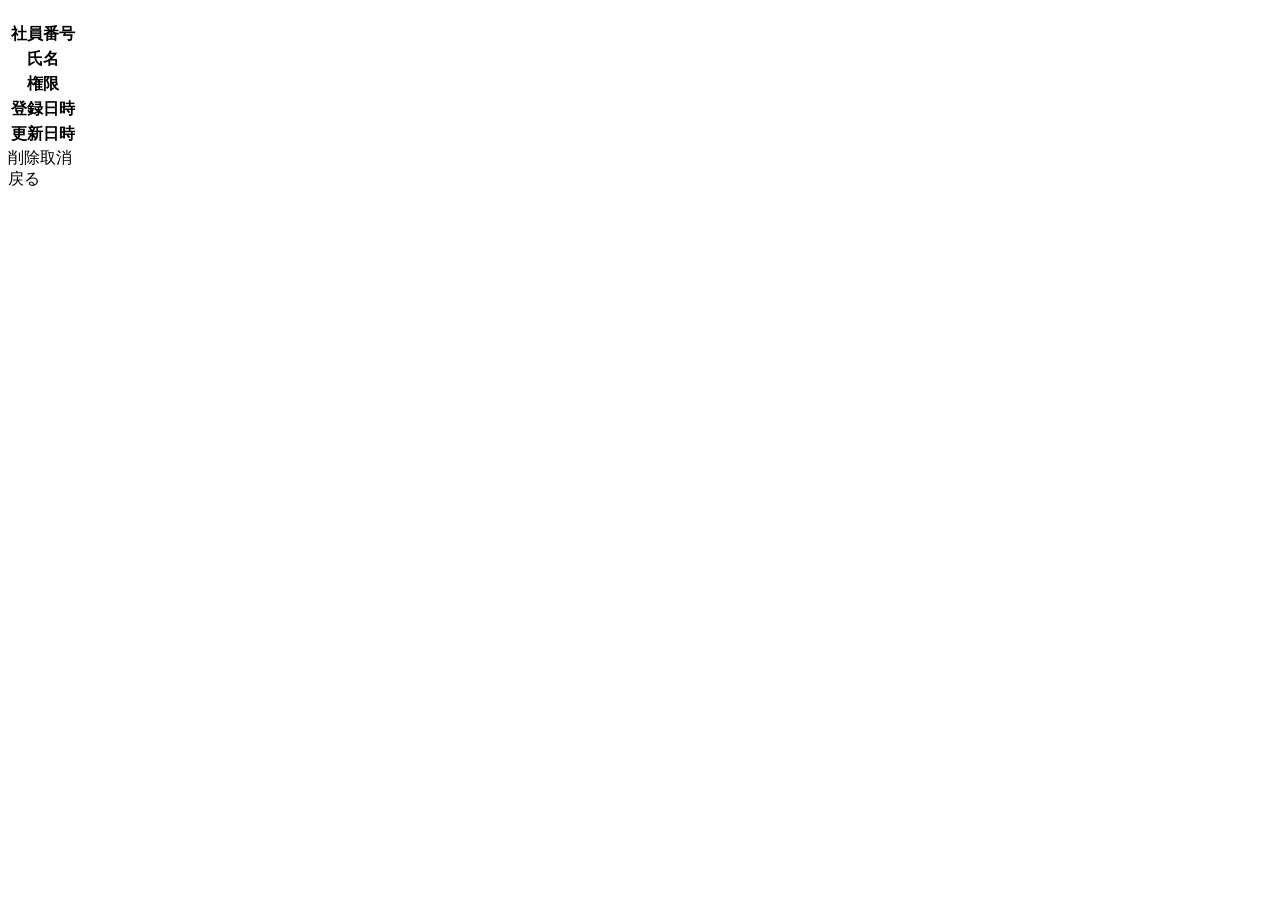
<file: src/main/resources/templates/employees/deletedetail.html>
<!DOCTYPE html>
<html class="h-100" xmlns="http://www.w3.org/1999/xhtml" xmlns:th="http://www.thymeleaf.org">

<head th:replace="common/header :: head_fragment(title=削除済従業員詳細)"></head>

<body class="h-100 overflow-hidden">
    <div class="row h-100">
        <div class="h-100 p-3 mb-2 bg-dark text-white col-sm-2">
            <nav th:replace="common/side :: copy"></nav>
        </div>

        <div class="mt-3 h-100 col-sm-10">
            <div class="container-fluid p-0">
                <h1 th:text="'code:' + ${employee.code} + 'の削除済従業員情報詳細'" class="h3 mb-3"></h1>
            </div>

            <div class="mb-3 col-12 col-xxl-6">

                <div class="col-xl-12">
                    <div class="card">
                        <div class="card-body mb-5">

                            <div class="wizard wizard-success mb-4">

                                <table class="table table-striped">
                                    <tr>
                                        <th class="w-25">社員番号</th>
                                        <td class="align-middle" th:text="${employee.code}"></td>
                                    </tr>
                                    <tr>
                                        <th>氏名</th>
                                        <td class="align-middle" th:text="${employee.name}"></td>
                                    </tr>
                                    <tr>
                                        <th>権限</th>
                                        <td class="align-middle" th:text="${employee.role.getValue}"></td>
                                    </tr>
                                    <tr>
                                        <th>登録日時</th>
                                        <td class="align-middle" th:text="${#temporals.format(employee.createdAt, 'yyyy/MM/dd hh:mm:ss')}"></td>
                                    </tr>
                                    <tr>
                                        <th>更新日時</th>
                                        <td class="align-middle" th:text="${#temporals.format(employee.updatedAt, 'yyyy/MM/dd hh:mm:ss')}"></td>
                                    </tr>
                                </table>
                                <div class="mt-5 row g-1">
                                    <div class="col-auto">
                                        <a th:href="@{/employees/delete/{code}/deleteupdate(code=${employee.code})}" class="btn btn-primary">削除取消</a>
                                    </div>
                                    <div class="col-auto">
                                        <a th:href="@{/employees/deletelist}" class="btn btn-primary">戻る</a>
                                    </div>
                                </div>
                            </div>

                        </div>
                    </div>
                </div>
            </div>
        </div>
    </div>

</body>

</html>
</file>
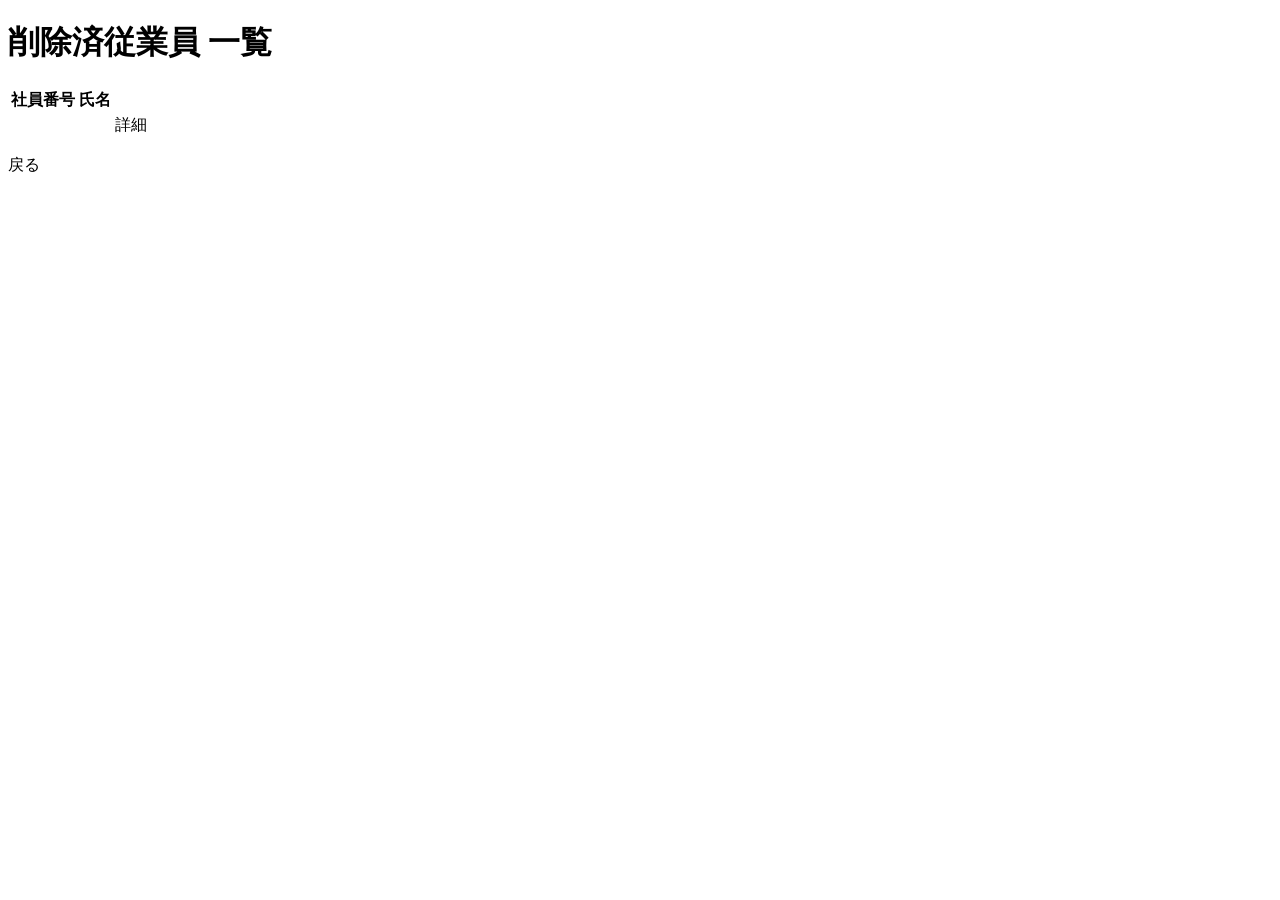
<file: src/main/resources/templates/employees/deletelist.html>
<!DOCTYPE html>
<html class="h-100" xmlns="http://www.w3.org/1999/xhtml" xmlns:th="http://www.thymeleaf.org">

<head th:replace="common/header :: head_fragment(title=削除済従業員一覧)"></head>

<body class="h-100 overflow-hidden">
    <div class="row h-100">
        <div class="h-100 p-3 mb-2 bg-dark text-white col-sm-2">
            <nav th:replace="common/side :: copy"></nav>
        </div>
        <div class="mt-3 h-100 col-sm-10">
            <!-- コンテンツ -->
            <div class="container-fluid p-0">
                <h1 class="h3 mb-3">削除済従業員 一覧</h1>

                <div class="row">
                    <div class="col-xl-11">
                        <div class="card">
                            <div class="card-body">
                                <table class="table table-striped w-100">
                                    <thead>
                                        <tr>
                                            <th>社員番号</th>
                                            <th>氏名</th>
                                            <th></th>
                                        </tr>
                                    </thead>
                                    <tbody>
                                        <tr th:each="employee:${employeeList}">
                                            <td class="align-middle" th:text="${employee.code}"></td>
                                            <td class="align-middle" th:text="${employee.name}"></td>
                                            <td class="align-middle"><a th:href="@{/employees/delete/{code}/(code=${employee.code})}" class="btn btn-primary">詳細</a></td>
                                        </tr>
                                    </tbody>
                                </table>
                            </div>
                        </div>
                        <p class="mb-3" th:text="'（ 全' + ${listSize} + '件 ）'">
                            <!-- ボタン等配置 -->
                        <div class="container text-left">
                            <div class="row">
                                <div class="col-2">
                                <a th:href="@{/employees}" class="btn btn-primary">戻る</a>
                                </div>
                            </div>
                        </div>
                    </div>
                </div>
            </div>
        </div>
    </div>
</body>

</html>
</file>
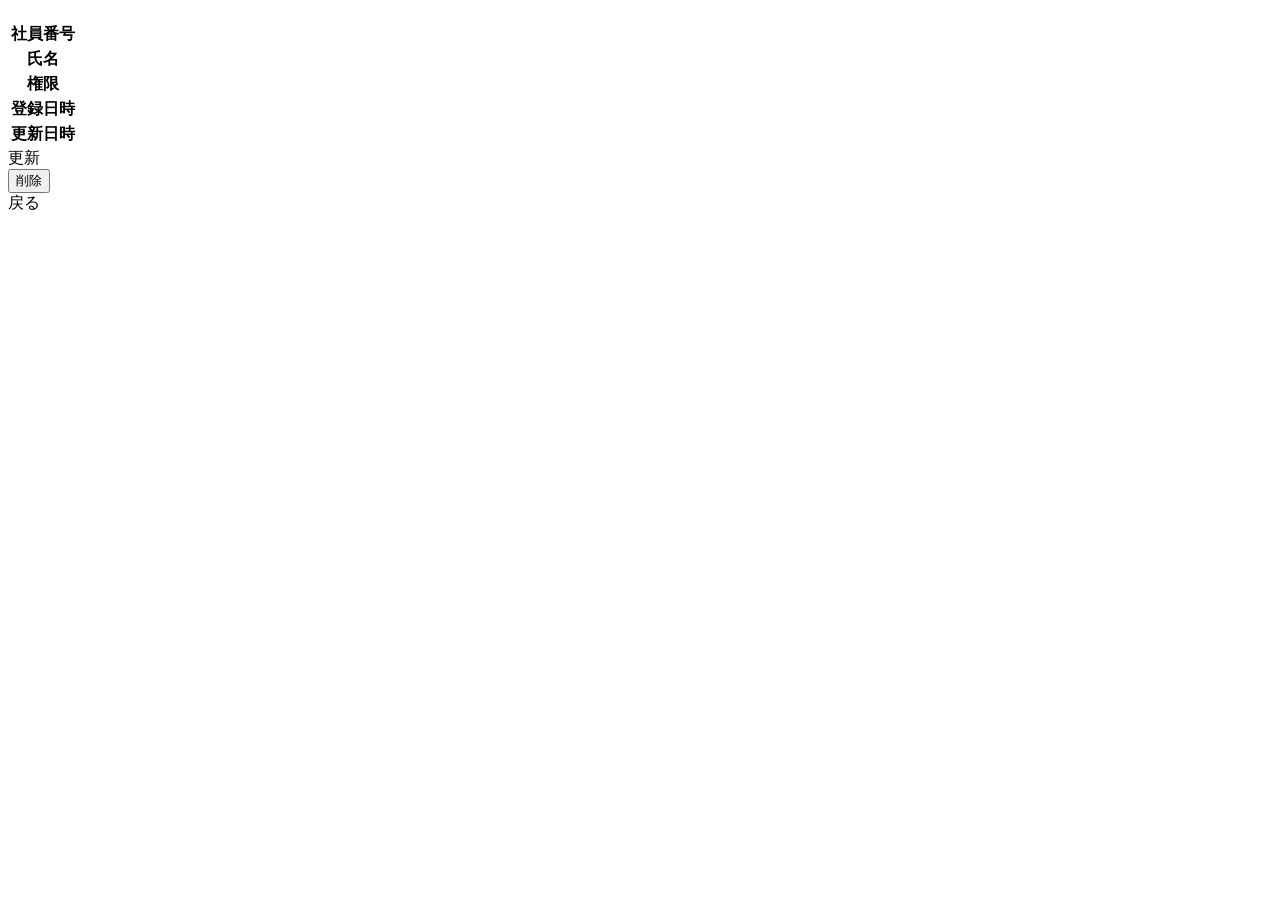
<file: src/main/resources/templates/employees/detail.html>
<!DOCTYPE html>
<html class="h-100" xmlns="http://www.w3.org/1999/xhtml" xmlns:th="http://www.thymeleaf.org">

<head th:replace="common/header :: head_fragment(title=従業員詳細)"></head>

<body class="h-100 overflow-hidden">
    <div class="row h-100">
        <div class="h-100 p-3 mb-2 bg-dark text-white col-sm-2">
            <nav th:replace="common/side :: copy"></nav>
        </div>

        <div class="mt-3 h-100 col-sm-10">
            <div class="container-fluid p-0">
                <h1 th:text="'code:' + ${employee.code} + 'の従業員情報詳細'" class="h3 mb-3"></h1>
            </div>

            <div class="mb-3 col-12 col-xxl-6">

                <div class="col-xl-12">
                    <div class="card">
                        <div class="card-body mb-5">

                            <div class="wizard wizard-success mb-4">

                                <table class="table table-striped">
                                    <tr>
                                        <th class="w-25">社員番号</th>
                                        <td class="align-middle" th:text="${employee.code}"></td>
                                    </tr>
                                    <tr>
                                        <th>氏名</th>
                                        <td class="align-middle" th:text="${employee.name}"></td>
                                    </tr>
                                    <tr>
                                        <th>権限</th>
                                        <td class="align-middle" th:text="${employee.role.getValue}"></td>
                                    </tr>
                                    <tr>
                                        <th>登録日時</th>
                                        <td class="align-middle" th:text="${#temporals.format(employee.createdAt, 'yyyy/MM/dd hh:mm:ss')}"></td>
                                    </tr>
                                    <tr>
                                        <th>更新日時</th>
                                        <td class="align-middle" th:text="${#temporals.format(employee.updatedAt, 'yyyy/MM/dd hh:mm:ss')}"></td>
                                    </tr>
                                </table>
                                <div class="mt-5 row g-1">
                                    <div class="col-auto">
                                        <a th:href="@{/employees/{code}/update(code=${employee.code})}" class="btn btn-primary">更新</a>
                                    </div>
                                    <div class="col-auto">
                                        <form name="form" th:action="@{/employees/{code}/delete(code=${code})}" th:method="post">
                                            <input type="submit" name="employeeDelete" id="employeeDelete" value="削除" class="btn btn-primary">
                                        </form>
                                        <script th:src="@{/js/employeeDelete.js}"></script>
                                    </div>

                                    <div class="col-auto">
                                        <a th:href="@{/employees}" class="btn btn-primary">戻る</a>
                                    </div>
                                </div>
                                <span th:if="${deleteError} neq null" th:text="${deleteError}" class="text-danger"></span>
                            </div>

                        </div>
                    </div>
                </div>
            </div>
        </div>
    </div>

</body>

</html>
</file>
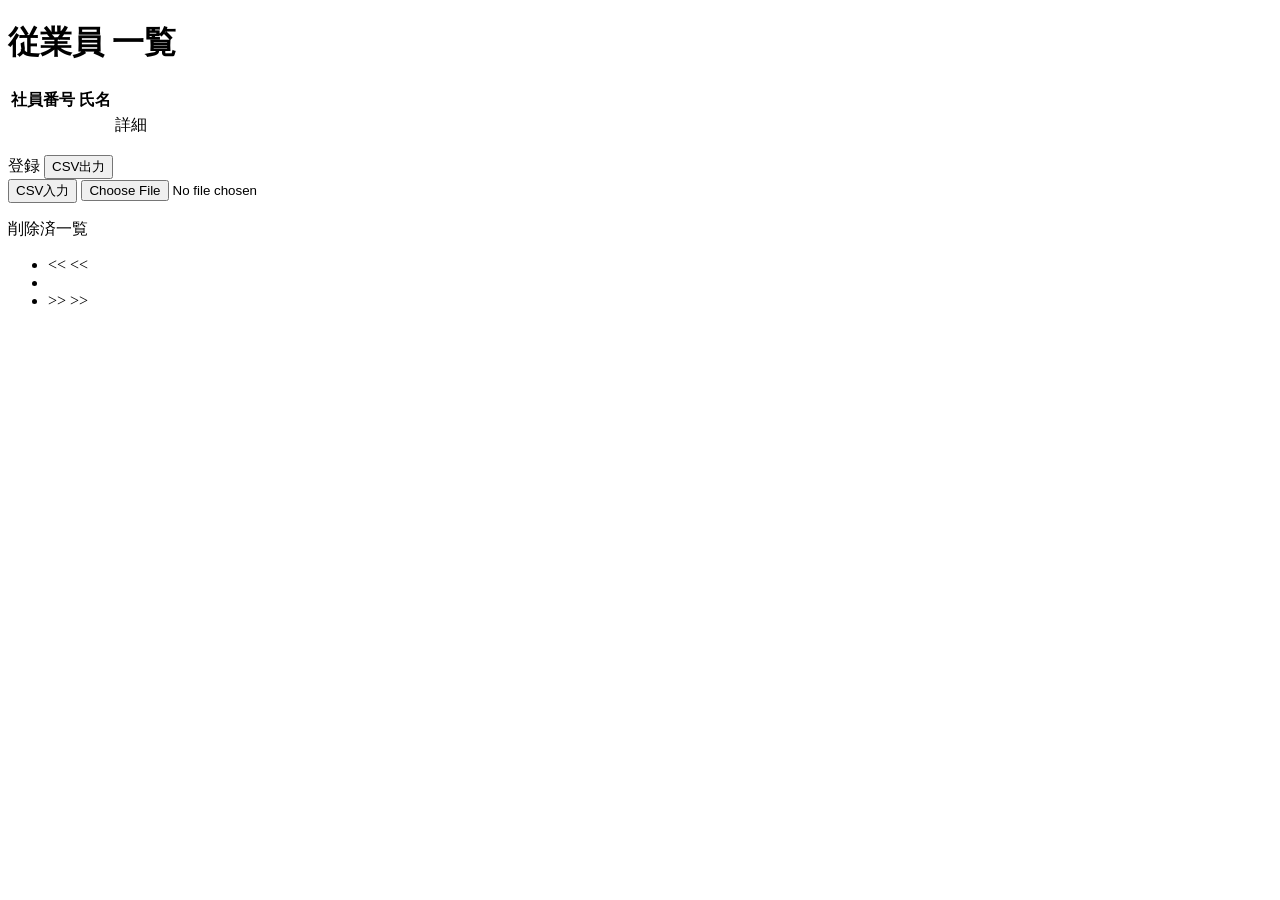
<file: src/main/resources/templates/employees/list.html>
<!DOCTYPE html>
<html class="h-100" xmlns="http://www.w3.org/1999/xhtml" xmlns:th="http://www.thymeleaf.org">

<head th:replace="common/header :: head_fragment(title=従業員一覧)"></head>

<body class="h-100 overflow-hidden">
    <div class="row h-100">
        <div class="h-100 p-3 mb-2 bg-dark text-white col-sm-2">
            <nav th:replace="common/side :: copy"></nav>
        </div>
        <div class="mt-3 h-100 col-sm-10">
            <!-- コンテンツ -->
            <div class="container-fluid p-0">
                <h1 class="h3 mb-3">従業員 一覧</h1>

                <div class="row">
                    <div class="col-xl-11">
                        <div class="card">
                            <div class="card-body">
                                <table class="table table-striped w-100">
                                    <thead>
                                        <tr>
                                            <th>社員番号</th>
                                            <th>氏名</th>
                                            <th></th>
                                        </tr>
                                    </thead>
                                    <tbody>
                                        <tr th:each="employee:${employeeList}">
                                            <td class="align-middle" th:text="${employee.code}"></td>
                                            <td class="align-middle" th:text="${employee.name}"></td>
                                            <td class="align-middle"><a th:href="@{/employees/{code}/(code=${employee.code})}" class="btn btn-primary">詳細</a></td>
                                        </tr>
                                    </tbody>
                                </table>
                            </div>
                        </div>
                        <p class="mb-3" th:text="'（ 全' + ${listSize} + '件 ）'">
                            <!-- ボタン等配置 -->
                        <div class="container text-left">
                            <div class="row">
                                <div class="col-2">
                                    <form id="csvform" method="post" th:action="@{/employees/csvexport}"
                                        th:object="${csvForm}">
                                        <span th:each="employee:${allEmployeeList}">
                                            <input type="hidden" name="code" th:value="${employee.code}" />
                                            <input type="hidden" name="name" th:value="${employee.name}" />
                                            <input type="hidden" name="role" th:value="${employee.role}" />
                                            <input type="hidden" name="password" th:value="${employee.password}" />
                                            <input type="hidden" name="employeeCreated" th:value="${employee.createdAt}" />
                                            <input type="hidden" name="employeeUpdated" th:value="${employee.updatedAt}" />
                                            <input type="hidden" name="deleteFlg" th:value="${employee.deleteFlg}" />
                                        </span>
                                        <a th:href="@{/employees/add}" class="btn btn-primary">登録</a>
                                        <button type="submit" class="btn btn-primary">CSV出力</button>
                                    </form>
                                </div>
                                <div class="col-5">
                                    <form th:action="@{/employees/csvimport}" method="post" enctype="multipart/form-data">
                                        <button type="submit" class="btn btn-primary">CSV入力</button>
                                        <input type="file" required name="file">
                                        <p class="text-danger" th:text="${errorMessage}">
                                    </form>
                                </div>
                                <div class="col-3">
                                    <a th:href="@{/employees/deletelist}" class="btn btn-primary">削除済一覧</a>
                                </div>
                                <div class="col">
                                    <!-- ページリンク -->
                                    <ul class="pasing">
                                        <li class="pasing">
                                            <span th:if="${pages.first}">&lt;&lt;</span>
                                            <a th:if="${not pages.first}" th:href="@{${url}(page=0)}">&lt;&lt;</a>
                                        </li>
                                        <!-- 中間のページリンク -->
                                        <li class="pasing" th:each="i:${#numbers.sequence(0, pages.totalPages-1)}">
                                            <span th:if="${i}==${pages.number}" th:text="${i+1}"></span>
                                            <a th:if="${i}!=${pages.number}" th:href="@{${url}(page=${i})}">
                                                <span th:text="${i+1}"></span>
                                            </a>
                                        </li>
                                        <!-- 末尾のページリンク -->
                                        <li class="pasing">
                                            <span th:if="${pages.last}">&gt;&gt;</span>
                                            <a th:if="${not pages.last}"
                                                th:href="@{${url}(page=(${pages.totalPages-1}))}">
                                                &gt;&gt;
                                            </a>
                                        </li>
                                    </ul>
                                </div>
                            </div>
                        </div>
                    </div>
                </div>
            </div>
        </div>
    </div>
</body>

</html>
</file>
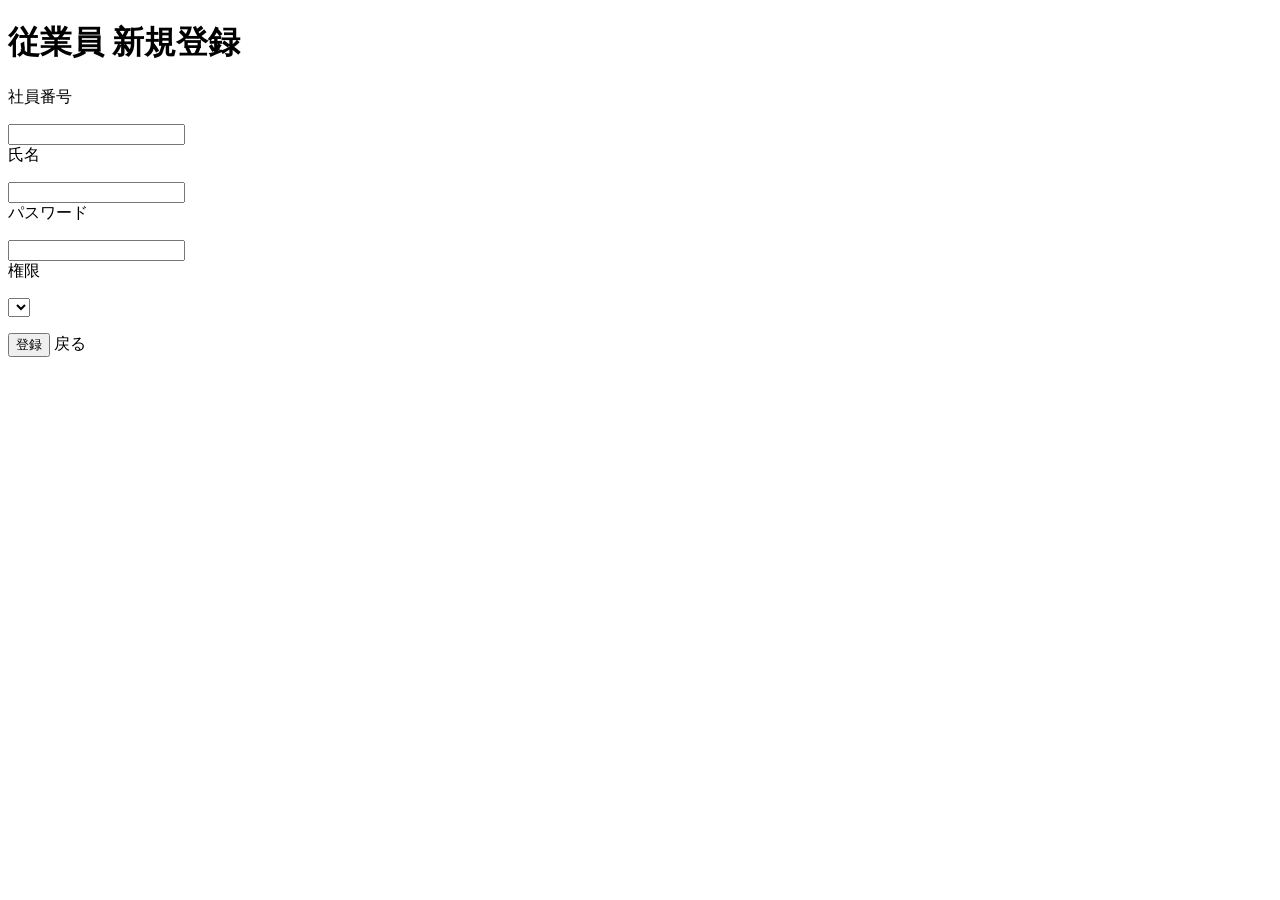
<file: src/main/resources/templates/employees/new.html>
<!DOCTYPE html>
<html class="h-100" xmlns="http://www.w3.org/1999/xhtml" xmlns:th="http://www.thymeleaf.org">

<head th:replace="common/header :: head_fragment(title=従業員新規登録)"></head>

<body class="h-100 overflow-hidden">
    <div class="row h-100">
        <div class="h-100 p-3 mb-2 bg-dark text-white col-sm-2">
            <nav th:replace="common/side :: copy"></nav>
        </div>

        <div class="mt-3 h-100 col-sm-10">
            <!-- コンテンツ -->
            <div class="container-fluid p-0">
                <h1 class="h3 mb-3">従業員 新規登録</h1>
            </div>
            <div class="col-12 col-xxl-6">

                <div class="col-xl-12">
                    <div class="card">
                        <div class="card-body">
                            <form th:action="@{/employees/add}" th:object="${employee}" th:method="post">
                                <div class="wizard wizard-success mb-4">
                                    <div class="mb-3">
                                        <label class="form-label" for="code">社員番号</label>
                                        <p class="mb-1"></p>
                                        <div class="col-md-7">
                                            <input class="form-control" type="text" th:field="*{code}" th:errorclass="err" id="code">
                                            <span th:errors="*{code}" class="text-danger"></span>
                                            <span th:if="${codeError} neq null" th:text="${codeError}" class="text-danger"></span>
                                        </div>
                                    </div>
                                    <div class="mb-3">
                                        <label class="form-label" for="name">氏名</label>
                                        <p class="mb-1"></p>
                                        <div class="col-md-7">
                                            <input class="form-control" type="text" th:field="*{name}" th:errorclass="err" id="name">
                                            <span th:errors="*{name}" class="text-danger"></span>
                                        </div>
                                    </div>
                                    <div class="mb-3">
                                        <label class="form-label" for="password">パスワード</label>
                                        <p class="mb-1"></p>
                                        <div class="col-md-7">
                                            <input class="form-control" type="password" th:field="*{password}" th:errorclass="err" id="password">
                                            <span th:if="${passwordError} neq null" th:text="${passwordError}" class="text-danger"></span>
                                        </div>
                                    </div>
                                    <div class="mb-3">
                                        <label class="form-label" for="role">権限</label>
                                        <p class="mb-1"></p>
                                        <div class="col-md-4">
                                            <select class="form-select" th:field="*{role}" id="role">
                                                <option th:each="item:${T(com.techacademy.entity.Employee.Role).values()}" th:value="${item}" th:text="${item.getValue()}" th:selected="*{role} == ${item}">
                                            </select>
                                        </div>
                                    </div>
                                </div>
                                <p class="mt-5">
                                    <input type="submit" value="登録" class="btn btn-primary">
                                    <a th:href="@{/employees}" class="btn btn-primary">戻る</a>
                                </p>
                            </form>
                        </div>
                    </div>
                </div>
            </div>
        </div>
    </div>
</body>

</html>
</file>
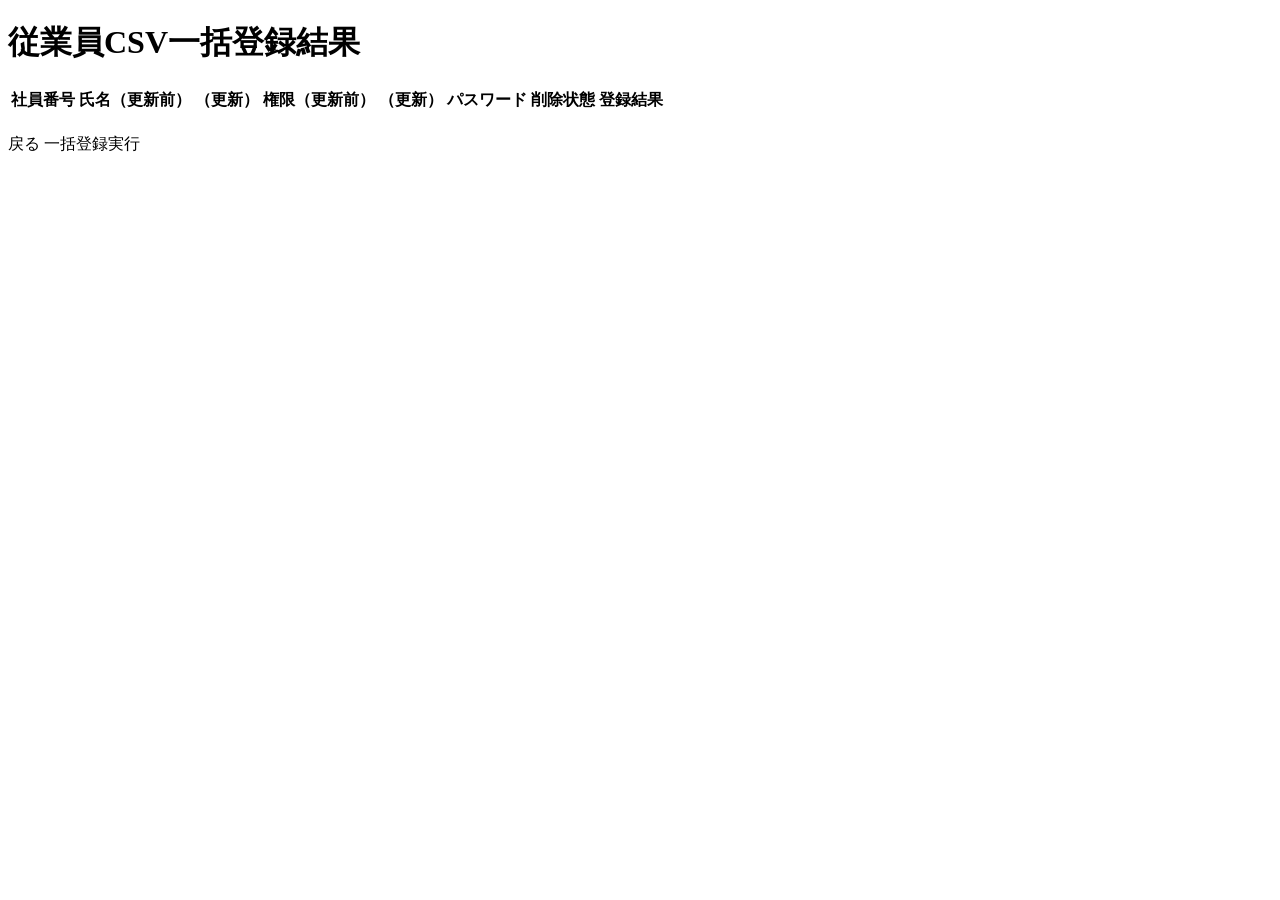
<file: src/main/resources/templates/employees/resultlist.html>
<!DOCTYPE html>
<html class="h-100" xmlns="http://www.w3.org/1999/xhtml" xmlns:th="http://www.thymeleaf.org">

<head th:replace="common/header :: head_fragment(title=従業員CSV一括登録結果)"></head>

<body class="h-100 overflow-hidden">
    <div class="row h-100">
        <div class="h-100 p-3 mb-2 bg-dark text-white col-sm-2">
            <nav th:replace="common/side :: copy"></nav>
        </div>
        <div class="mt-3 h-100 col-sm-10">
            <!-- コンテンツ -->
            <div class="container-fluid p-0">
                <h1 class="h3 mb-3">従業員CSV一括登録結果</h1>

                <div class="row">
                    <div class="col-xl-11">
                        <div class="card">
                            <div class="card-body">
                                <table class="table table-striped w-100">
                                    <thead>
                                        <tr>
                                            <th>社員番号</th>
                                            <th>氏名（更新前）</th>
                                            <th>（更新）</th>
                                            <th>権限（更新前）</th>
                                            <th>（更新）</th>
                                            <th>パスワード</th>
                                            <th>削除状態</th>
                                            <th>登録結果</th>
                                        </tr>
                                    </thead>
                                    <tbody>
                                        <tr th:each="result:${resultList}">
                                            <td class="align-middle" th:text="${result.code}"></td>
                                            <td class="align-middle" th:text="${result.formerName}"></td>
                                            <td class="align-middle" th:text="${result.name}"></td>
                                            <td class="align-middle" th:text="${result.formerRole}"></td>
                                            <td class="align-middle" th:text="${result.role}"></td>
                                            <td class="align-middle" th:text="${result.passStatus}"></td>
                                            <td class="align-middle" th:text="${result.deleteStatus}"></td>
                                            <!-- <td class="align-middle" th:text="${result.deleteFlg == false} ? '' : '削除状態'"></td> -->
                                            <td class="align-middle" th:text="${result.resultStatus}"></td>
                                        </tr>
                                    </tbody>
                                </table>
                            </div>
                        </div>
                        <p class="mb-3" th:text="'（ 全' + ${listSize} + '件 ）'">
                            <!-- ボタン等配置 -->
                        <div class="container text-left">
                            <div class="row">
                                <div class="col-2">
                                <a th:href="@{/employees}" class="btn btn-primary">戻る</a>
                                <a th:href="@{/employees/importaction}" class="btn btn-primary">一括登録実行</a>
                                </div>
                            </div>
                        </div>
                    </div>
                </div>
            </div>
        </div>
    </div>
</body>

</html>
</file>
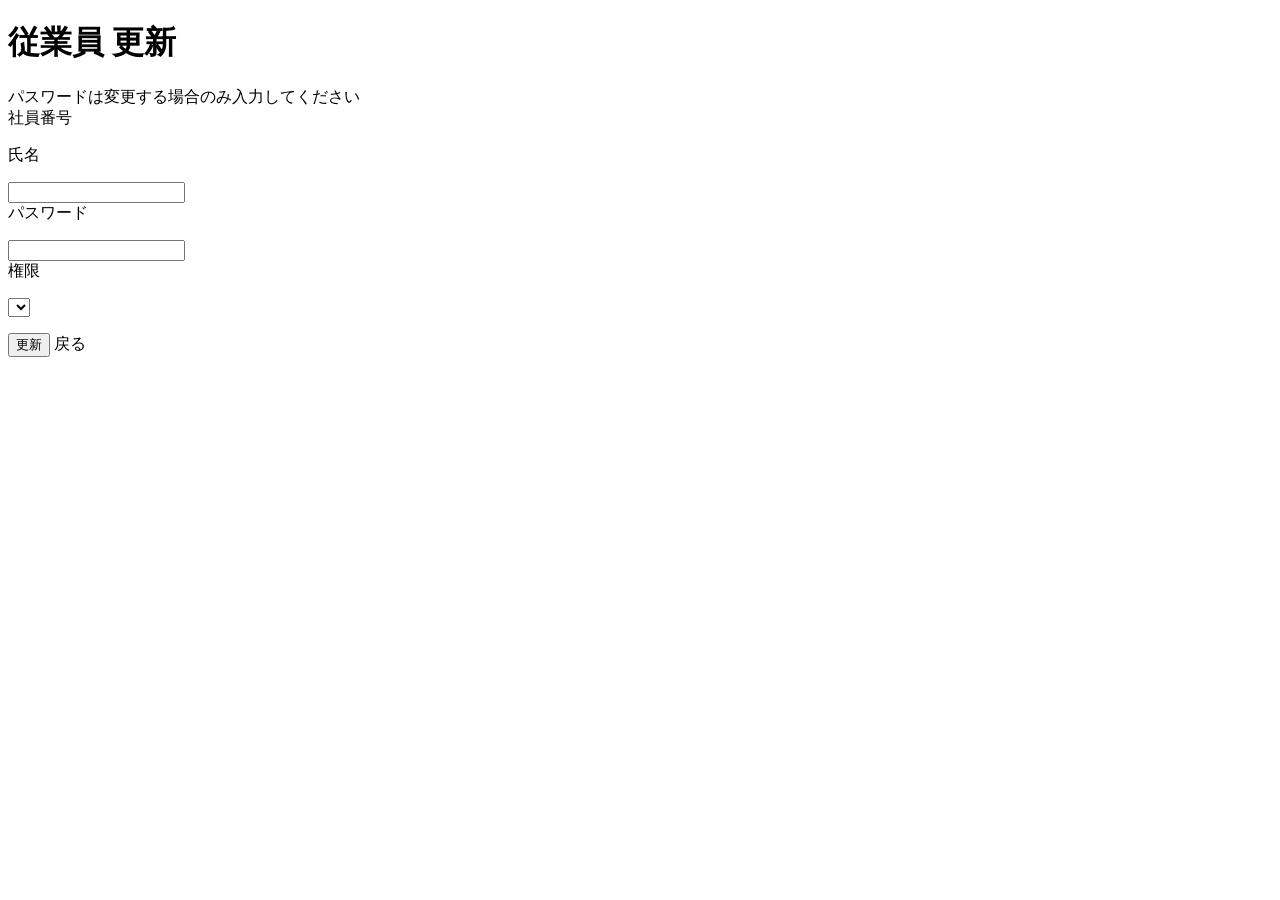
<file: src/main/resources/templates/employees/update.html>
<!DOCTYPE html>
<html class="h-100" xmlns="http://www.w3.org/1999/xhtml" xmlns:th="http://www.thymeleaf.org">

<head th:replace="common/header :: head_fragment(title=従業員更新)"></head>

<body class="h-100 overflow-hidden">
    <div class="row h-100">
        <div class="h-100 p-3 mb-2 bg-dark text-white col-sm-2">
            <nav th:replace="common/side :: copy"></nav>
        </div>

        <div class="mt-3 h-100 col-sm-10">
            <!-- コンテンツ -->
            <div class="container-fluid p-0">
                <h1 class="h3 mb-3">従業員 更新</h1>
            </div>
            <div class="col-12 col-xxl-6">

                <div class="col-xl-12">
                    <div class="card">
                        <div class="card-header">
                            パスワードは変更する場合のみ入力してください
                        </div>
                        <div class="card-body">
                            <form th:action="@{/employees/{code}/update(code=${code})}" th:object="${employee}" th:method="post">
                                <div class="wizard wizard-success mb-4">
                                    <div class="mb-3">
                                        <label class="form-label" for="code">社員番号</label>
                                        <p class="mb-1"></p>
                                        <div class="col-md-7">
                                            <input type="hidden" id="code" name="code" th:value="*{code}" th:text="*{code}">
                                        </div>
                                    </div>
                                    <div class="mb-3">
                                        <label class="form-label" for="name">氏名</label>
                                        <p class="mb-1"></p>
                                        <div class="col-md-7">
                                            <input class="form-control" type="text" th:field="*{name}" th:errorclass="err" id="name">
                                            <span th:errors="*{name}" class="text-danger"></span>
                                        </div>
                                    </div>
                                    <div class="mb-3">
                                        <label class="form-label" for="password">パスワード</label>
                                        <p class="mb-1"></p>
                                        <div class="col-md-7">
                                            <input class="form-control" type="password" th:field="*{password}" th:errorclass="err" id="password">
                                            <span th:if="${passwordError} neq null" th:text="${passwordError}" class="text-danger"></span>
                                        </div>
                                    </div>
                                    <div class="mb-3">
                                        <label class="form-label" for="role">権限</label>
                                        <p class="mb-1"></p>
                                        <div class="col-md-4">
                                            <select class="form-select" th:field="*{role}" id="role">
                                                <option th:each="item:${T(com.techacademy.entity.Employee.Role).values()}" th:value="${item}" th:text="${item.getValue()}" th:selected="*{role} == ${item}">
                                            </select>
                                        </div>
                                    </div>
                                </div>
                                <p class="mt-5">
                                    <input type="submit" value="更新" class="btn btn-primary">
                                    <a th:href="@{/employees}" class="btn btn-primary">戻る</a>
                                </p>
                            </form>
                        </div>
                    </div>
                </div>
            </div>
        </div>
    </div>
</body>

</html>
</file>
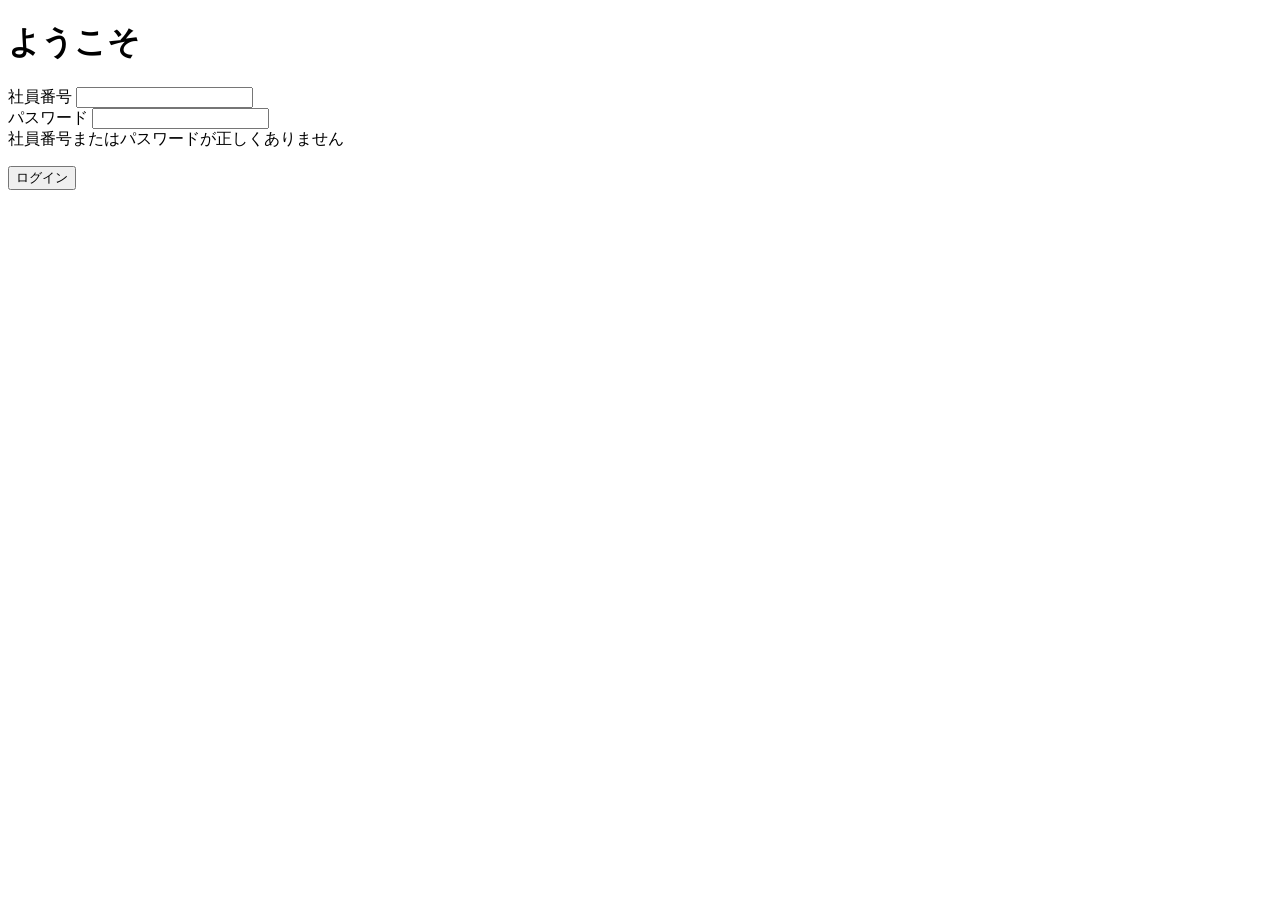
<file: src/main/resources/templates/login/login.html>
<!DOCTYPE html>
<html xmlns="http://www.w3.org/1999/xhtml" xmlns:th="http://www.thymeleaf.org">

<head th:replace="common/header :: head_fragment(title=ログイン)"></head>

<body>
    <div class="main justify-content-center w-100">
        <main class="content p-0">
            <div class="container flex-column">
                <div class="row h-100">
                    <div class="col-sm-10 col-md-8 col-lg-6 mx-auto d-table h-100">
                        <div class="d-table-cell align-middle">

                            <div class="text-center mt-4">
                                <h1 class="h2">ようこそ</h1>
                            </div>

                            <form th:action="@{/login}" th:method="post">
                                <div class="mb-3">
                                    <label class="form-label" for="username">社員番号</label> <input class="form-control form-control-lg" id="username" name="username">
                                </div>
                                <div class="mb-3">
                                    <label class="form-label" for="password">パスワード</label> <input class="form-control form-control-lg" type="password" id="password" name="password">
                                </div>
                                <span class="text-danger" th:if="${param.error}">社員番号またはパスワードが正しくありません</span>
                                <p class="mb-5"></p>
                                <div class="text-center">
                                    <input type="submit" name="loginRun" value="ログイン" class="btn btn-lg btn-primary">
                                </div>
                            </form>

                        </div>
                    </div>
                </div>
            </div>
        </main>
    </div>

</body>

</html>
</file>
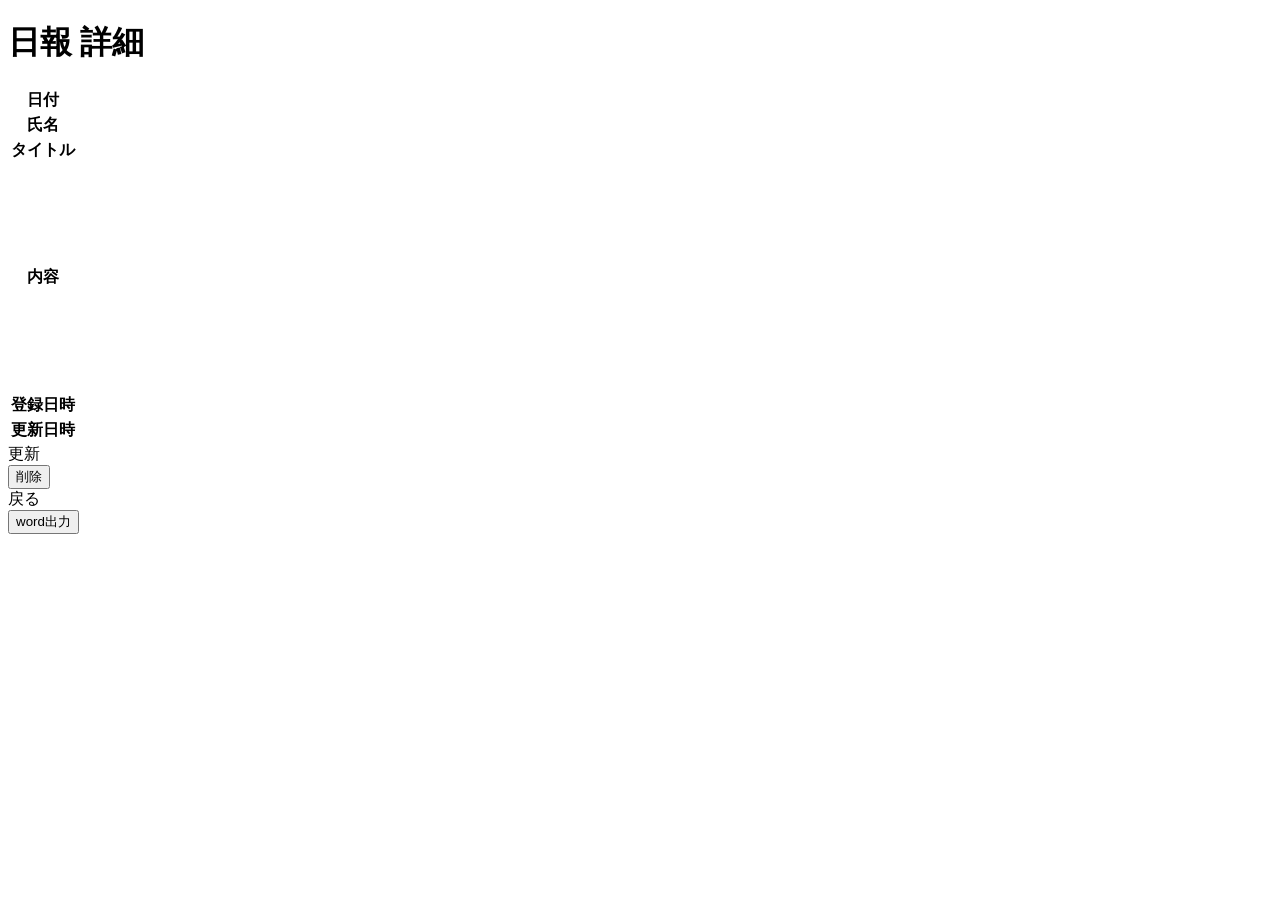
<file: src/main/resources/templates/reports/detail.html>
<!DOCTYPE html>
<html class="h-100" xmlns="http://www.w3.org/1999/xhtml" xmlns:th="http://www.thymeleaf.org">

<head th:replace="common/header :: head_fragment(title=日報詳細)"></head>

<body class="h-100 overflow-hidden">
    <div class="row h-100">
        <div class="h-100 p-3 mb-2 bg-dark text-white col-sm-2">
            <nav th:replace="common/side :: copy"></nav>
        </div>

        <div class="mt-3 h-100 col-sm-10">
            <div class="container-fluid p-0">
                <h1 class="h3 mb-3">日報 詳細</h1>
            </div>

            <div class="mb-3 col-12 col-xxl-6">

                <div class="col-xl-12">
                    <div class="card">
                        <div class="card-body mb-5">

                            <div class="wizard wizard-success mb-4">

                                <table class="table table-striped">
                                    <tr>
                                        <th class="w-25">日付</th>
                                        <td class="align-middle"
                                            th:text="${#temporals.format(report.reportDate, 'yyyy/MM/dd')}"></td>
                                    </tr>
                                    <tr>
                                        <th>氏名</th>
                                        <td class="align-middle" th:text="${report.employee.deleteFlg == false} ? ${report.employee.name} : ${report.employee.name} + '（削除従業員）'"></td>
                                    </tr>
                                    <tr>
                                        <th>タイトル</th>
                                        <td class="align-middle" th:text="${report.title}"></td>
                                    </tr>
                                    <tr>
                                        <th>内容</th>
                                        <td class="align-middle">
                                            <pre th:text="${report.content}"
                                                style="width:500px; height:200px; overflow:auto;"></pre>
                                        </td>
                                    </tr>
                                    <tr>
                                        <th>登録日時</th>
                                        <td class="align-middle"
                                            th:text="${#temporals.format(report.createdAt, 'yyyy/MM/dd hh:mm:ss')}">
                                        </td>
                                    </tr>
                                    <tr>
                                        <th>更新日時</th>
                                        <td class="align-middle"
                                            th:text="${#temporals.format(report.updatedAt, 'yyyy/MM/dd hh:mm:ss')}">
                                        </td>
                                    </tr>
                                </table>
                                <div class="mt-6 row g-1">
                                    <div class="container">
                                        <div class="row">
                                            <div class="col-2 text-right">
                                                <a th:href="@{/reports/{id}/update(id=${report.id})}"
                                                    class="btn btn-primary">更新</a>
                                            </div>
                                            <div class="col-2">
                                                <form name="form" th:action="@{/reports/{id}/delete(id=${id})}"
                                                    th:method="post">
                                                    <input type="submit" name="reportsDelete" id="reportsDelete"
                                                        value="削除" class="btn btn-primary">
                                                </form>
                                                <script th:src="@{/js/reportsDelete.js}"></script>
                                            </div>
                                            <div class="col-4 text-left">
                                                <a th:href="@{/reports}" class="btn btn-primary">戻る</a>
                                            </div>
                                            <div class="col">
                                                <form id="wordform" method="post" th:action="@{/reports/docx}"
                                                    th:object="${report}">
                                                    <input type="hidden" name="reportDate" th:field="*{reportDate}" />
                                                    <input type="hidden" id="employee.name" name="employee.name"
                                                        th:value="${report.employee.name}">
                                                    <input type="hidden" name="reportTitle" th:field="*{title}">
                                                    <input type="hidden" name="reportContent" th:field="*{content}">
                                                    <input type="hidden" name="reportCreated" th:field="*{createdAt}" />
                                                    <input type="hidden" name="reportUpdated" th:field="*{updatedAt}" />
                                                    <button type="submit" class="btn btn-primary">word出力</button>
                                                </form>
                                            </div>
                                        </div>
                                    </div>
                            </div>
                        </div>
                    </div>
                </div>
            </div>
        </div>
</body>

</html>
</file>
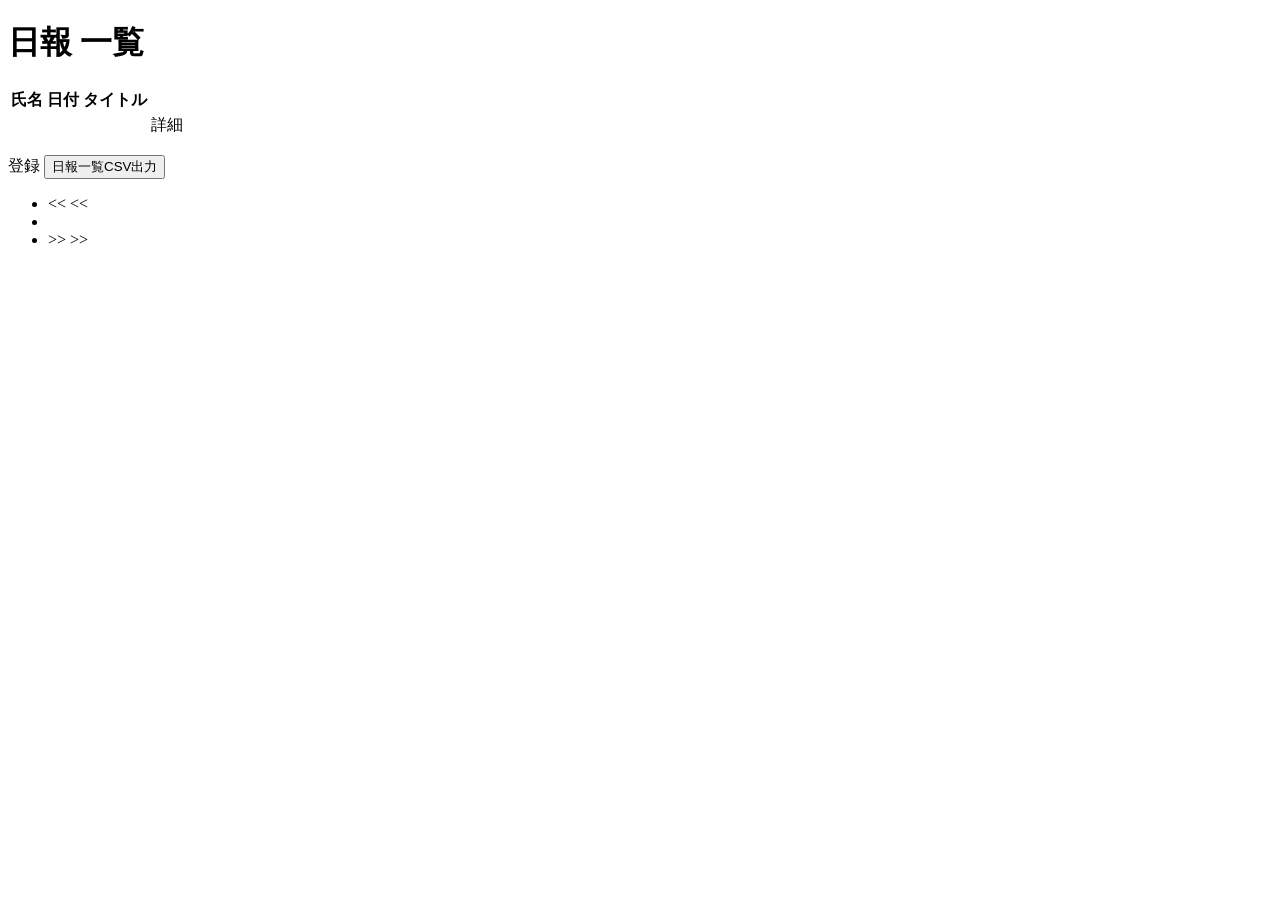
<file: src/main/resources/templates/reports/list.html>
<!DOCTYPE html>
<html class="h-100" xmlns="http://www.w3.org/1999/xhtml" xmlns:th="http://www.thymeleaf.org">

<head th:replace="common/header :: head_fragment(title=日報一覧)">
</head>

<body class="h-100 overflow-hidden">
    <div class="row h-100">
        <div class="h-100 p-3 mb-2 bg-dark text-white col-sm-2">
            <nav th:replace="common/side :: copy"></nav>
        </div>
        <div class="mt-3 h-100 col-sm-10">
            <!-- コンテンツ -->
            <div class="container-fluid p-0">
                <h1 class="h3 mb-3">日報 一覧</h1>
                <div class="row">
                    <div class="col-xl-11">
                        <div class="card">
                            <div class="card-body">
                                <table class="table table-striped w-100">
                                    <thead>
                                        <tr>
                                            <th>氏名</th>
                                            <th>日付</th>
                                            <th>タイトル</th>
                                            <th></th>
                                        </tr>
                                    </thead>
                                    <tbody>
                                        <tr th:each="report:${reportList}">
                                            <td class="align-middle" th:text="${report.employee.name}"></td>
                                            <td class="align-middle"
                                                th:text="${#temporals.format(report.reportDate, 'yyyy/MM/dd')}"></td>
                                            <td class="align-middle" th:text="${report.title}"></td>
                                            <td class="align-middle"><a th:href="@{/reports/{id}/(id=${report.id})}"
                                                    class="btn btn-primary">詳細</a></td>
                                        </tr>
                                    </tbody>
                                </table>
                            </div>
                        </div>
                        <p class="mb-3" th:text="'（ 全' + ${listSize} + '件 ）'">
                            <!-- ボタン等配置 -->
                        <div class="container text-left">
                            <div class="row">
                                <div class="col-8">
                                    <form id="csvform" method="post" th:action="@{/reports/csvexport}"
                                        th:object="${csvForm}">
                                        <span th:each="report:${allReportList}">
                                            <input type="hidden" name="id" th:value="${report.id}" />
                                            <input type="hidden" name="code" th:value="${report.employee.code}" />
                                            <input type="hidden" name="name" th:value="${report.employee.name}" />
                                            <input type="hidden" name="reportDate" th:value="${report.reportDate}" />
                                            <input type="hidden" name="reportTitle" th:value="${report.title}" />
                                            <input type="hidden" name="reportContent" th:value="${report.content}" />
                                            <input type="hidden" name="reportCreated" th:value="${report.createdAt}" />
                                            <input type="hidden" name="reportUpdated" th:value="${report.updatedAt}" />
                                        </span>
                                        <a th:href="@{/reports/add}" class="btn btn-primary">登録</a>
                                        <button type="submit" class="btn btn-primary">日報一覧CSV出力</button>
                                    </form>
                                </div>
                                <div class="col">
                                    <!-- ページリンク -->
                                    <ul class="pasing">
                                        <li class="pasing">
                                            <span th:if="${pages.first}">&lt;&lt;</span>
                                            <a th:if="${not pages.first}" th:href="@{${url}(page=0)}">&lt;&lt;</a>
                                        </li>
                                        <!-- 中間のページリンク -->
                                        <li class="pasing" th:each="i:${#numbers.sequence(0, pages.totalPages-1)}">
                                            <span th:if="${i}==${pages.number}" th:text="${i+1}"></span>
                                            <a th:if="${i}!=${pages.number}" th:href="@{${url}(page=${i})}">
                                                <span th:text="${i+1}"></span>
                                            </a>
                                        </li>
                                        <!-- 末尾のページリンク -->
                                        <li class="pasing">
                                            <span th:if="${pages.last}">&gt;&gt;</span>
                                            <a th:if="${not pages.last}"
                                                th:href="@{${url}(page=(${pages.totalPages-1}))}">
                                                &gt;&gt;
                                            </a>
                                        </li>
                                    </ul>
                                </div>
                            </div>
                        </div>
                    </div>
                </div>
            </div>
</body>

</html>
</file>
